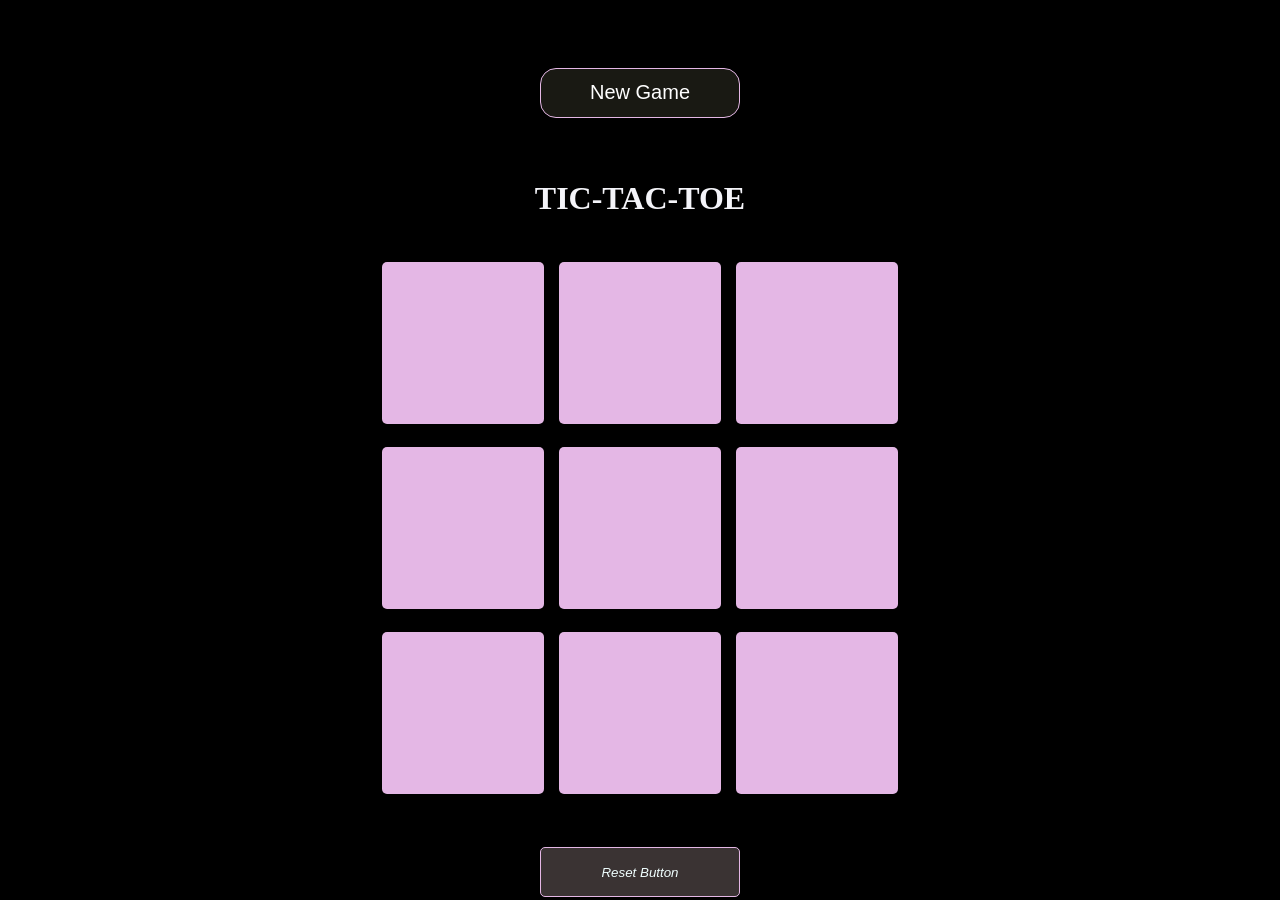
<file: tic-tac-toe/index.html>
<!DOCTYPE html>
<html lang="en">

<head>
    <meta charset="UTF-8">
    <meta name="viewport" content="width=device-width, initial-scale=1.0">
    <title>TIC-TAC-TOE</title>
    <link rel="stylesheet" href="style.css">
</head>

<body>
    <div class="msg-container">
        <p id="msg"></p>
        <button id="new-btn">New Game</button>
    </div>
    <main>
        <h1>TIC-TAC-TOE</h1>
        <div class="container">
            <div class="game">
                <button class="box"></button>
                <button class="box"></button>
                <button class="box"></button>
                <button class="box"></button>
                <button class="box"></button>
                <button class="box"></button>
                <button class="box"></button>
                <button class="box"></button>
                <button class="box"></button>
            </div>
        </div>
        <button id="btn">Reset Button</button>
    </main>
    <script src="demo.js"></script>
</body>

</html>
</file>
<file: tic-tac-toe/style.css>
* {
    margin: 0;
    padding: 0
}

body {
    background-color: #000000;
    color: rgb(244, 244, 249);
    text-align: center;
}

.container {
    height: 70vh;
    display: flex;

  justify-content: center;
  align-items: center;
}

.game {
    height: 60vmin;
    width: 60vmin;
    display: flex;
    flex-wrap: wrap;
    justify-content: center;
    justify-items: center;
    gap: 15px;
}

.box {
    height: 18vmin;
    width: 18vmin;
    border-radius: 5px;
    border: none;
    font-size: 30px;
    color: #054744;
    background-color: #E4B7E5;
}

#btn {
    height: 50px;
    width: 200px;
    border-radius: 5px;
    background-color: #3a3333;
    color: azure ;
    border: 1px solid #E4B7E5;
    font-style: italic;
}

#new-btn {
    height: 50px;
    width: 200px;
    font-size: 1.25rem;
    background-color: #191913;
    color: #fff;
    border-radius: 1rem;
    border: 1px solid #E4B7E5;
  }
  
  #msg {
    color: #ffffc7;
    font-size: 5vmin;
  }
  
  .msg-container {
    height: 20vmin;
    display: flex;
    justify-content: center;
    align-items: center;
    flex-direction: column;
    gap:5px;
  }
  
  .hide {
    display: none;
  }
</file>
